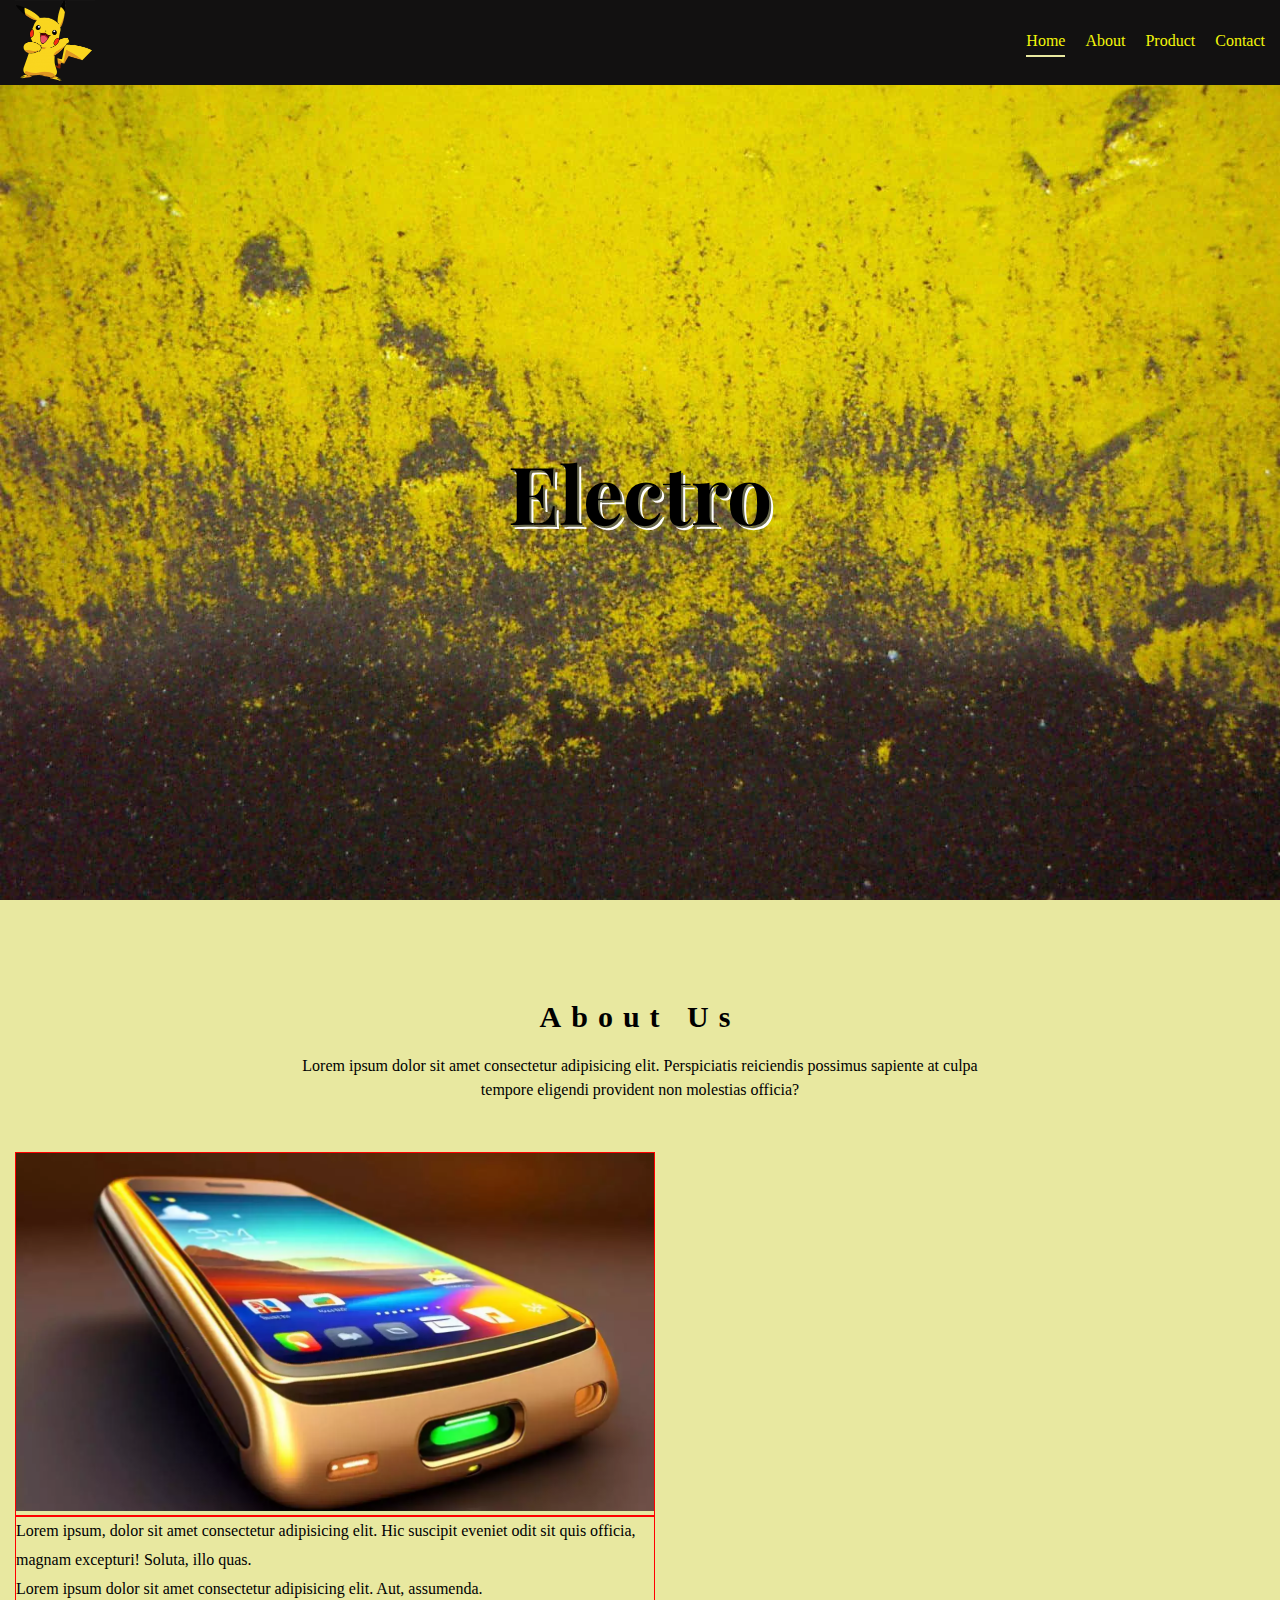
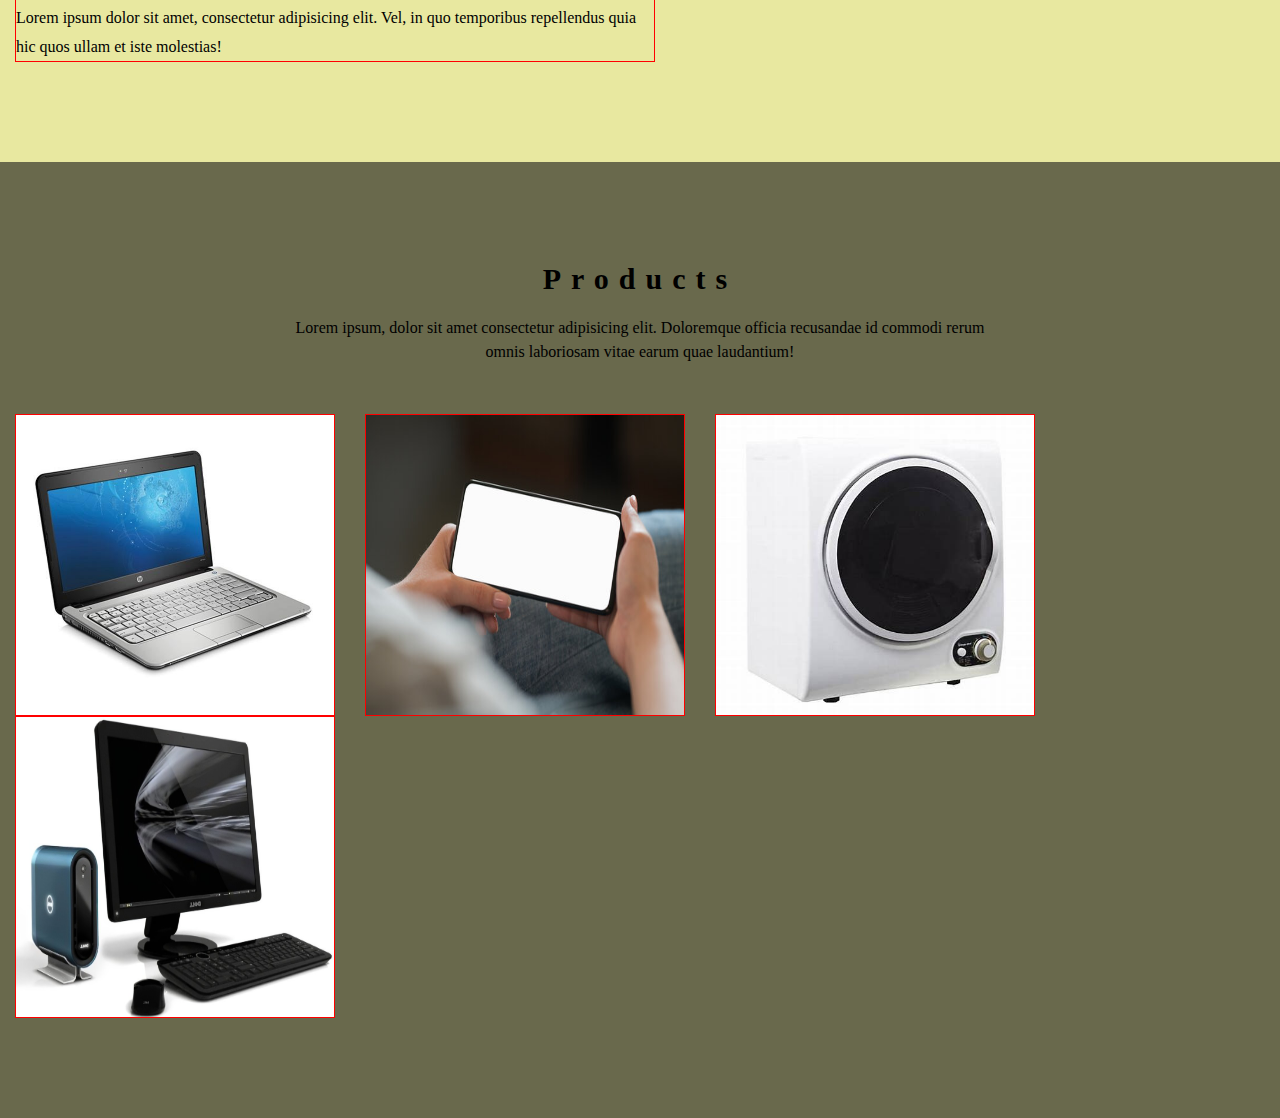
<file: ECOMMERCES/index.html>
<!DOCTYPE html>
<html lang="en">
<head>
    <meta charset="UTF-8">
    <meta name="viewport" content="width=device-width, initial-scale=1.0">
    <title>electro</title>
    <link rel="stylesheet" href="./CSS/style.css">
</head>
<body>
    <header>
        <div class="navbar">
            <div class="container">
                <nav>
                    <!-- ---Logo part----- -->
                    <div class="logo">
                        <a href="#">
                            <img src="./images/logo.png" alt="logo image">
                        </a>
                    </div>
                    <!-- -----Navigation Bar----- -->
                    <div class="navItems">
                        <ul class="navlinks">
                            <li><a href="#" class="active">Home</a></li>
                            <li><a href="#">About</a></li>
                            <li><a href="#">Product</a></li>
                            <li><a href="#">Contact</a></li>
                        </ul>
                    </div>
                </nav>
            </div>
        </div>
    </header>
    <main>
        <!-- ------Bannar------ -->
        <section class="banner">
            <div class="container">
                <div class="banner_content">
                    <h1>Electro</h1>
                </div>
            </div>
        </section>
        <!-- ------About Part------ -->
         <section class="aboutUs section_padding">
            <div class="container">
                <div class="section_text">
                    <h2>About Us</h2>
                    <p>Lorem ipsum dolor sit amet consectetur adipisicing elit. Perspiciatis reiciendis possimus sapiente at culpa tempore eligendi provident non molestias officia?</p>
                </div>
                <div class="row">
                    <div class="col col-50">
                        <div class="about_img">
                            <img src="./images/Products/mobile-phone.webp" alt="about us" />
                        </div>
                    </div>
                    <div class="col col-50 aboutText">
                        <div>
                            <p>Lorem ipsum, dolor sit amet consectetur adipisicing elit. Hic suscipit eveniet odit sit quis officia, magnam excepturi! Soluta, illo quas.</p>
                            <p>Lorem ipsum dolor sit amet consectetur adipisicing elit. Aut, assumenda.</p>
                            <p>Lorem ipsum dolor sit amet, consectetur adipisicing elit. Vel, in quo temporibus repellendus quia hic quos ullam et iste molestias!</p>
                        </div>
                    </div>
                </div>
            </div>
         </section>
         <!-- --------Product--------- -->
          <section class="products section_padding">
            <div class="container">
                <div class="section_text">
                    <h2>Products</h2>
                    <p>Lorem ipsum, dolor sit amet consectetur adipisicing elit. Doloremque officia recusandae id commodi rerum omnis laboriosam vitae earum quae laudantium!</p>
                </div>
                <div class="row">
                    <div class="col col-25">
                        <div class="productCard">
                            <div class="cardImg">
                                <img src="../ECOMMERCES/images/Products/laptop.jpg" alt="maptop"/>
                            </div>
                            <!-- <div class="cardText">
                                <h3>Lorem, ipsum.</h3>
                                <p>Lorem ipsum dolor sit amet.</p>
                            </div> -->
                        </div>
                    </div>
                    <div class="col col-25">
                        <div class="productCard">
                            <div class="cardImg">
                                <img src="../ECOMMERCES/images/Products/mobile.jpg" alt="mobile"/>
                            </div>
                            <!-- <div class="cardText">
                                <h3>Lorem, ipsum.</h3>
                                <p>Lorem ipsum dolor sit amet.</p>
                            </div> -->
                        </div>
                    </div>
                    <div class="col col-25">
                        <div class="productCard">
                            <div class="cardImg">
                                <img src="../ECOMMERCES/images/Products/washing-machine.jpg" alt="washing-machine"/>
                            </div>
                            <!-- <div class="cardText">
                                <h3>Lorem, ipsum.</h3>
                                <p>Lorem ipsum dolor sit amet.</p>
                            </div> -->
                        </div>
                    </div>
                    <div class="col col-25">
                        <div class="productCard">
                            <div class="cardImg">
                                <img src="../ECOMMERCES/images/Products/desktop.jpg" alt="desktop"/>
                            </div>
                            <!-- <div class="cardText">
                                <h3>Lorem, ipsum.</h3>
                                <p>Lorem ipsum dolor sit amet.</p>
                            </div> -->
                        </div>
                    </div>
                </div>
            </div>
          </section>
    </main>
    <footer></footer>
</body>
</html>
</file>
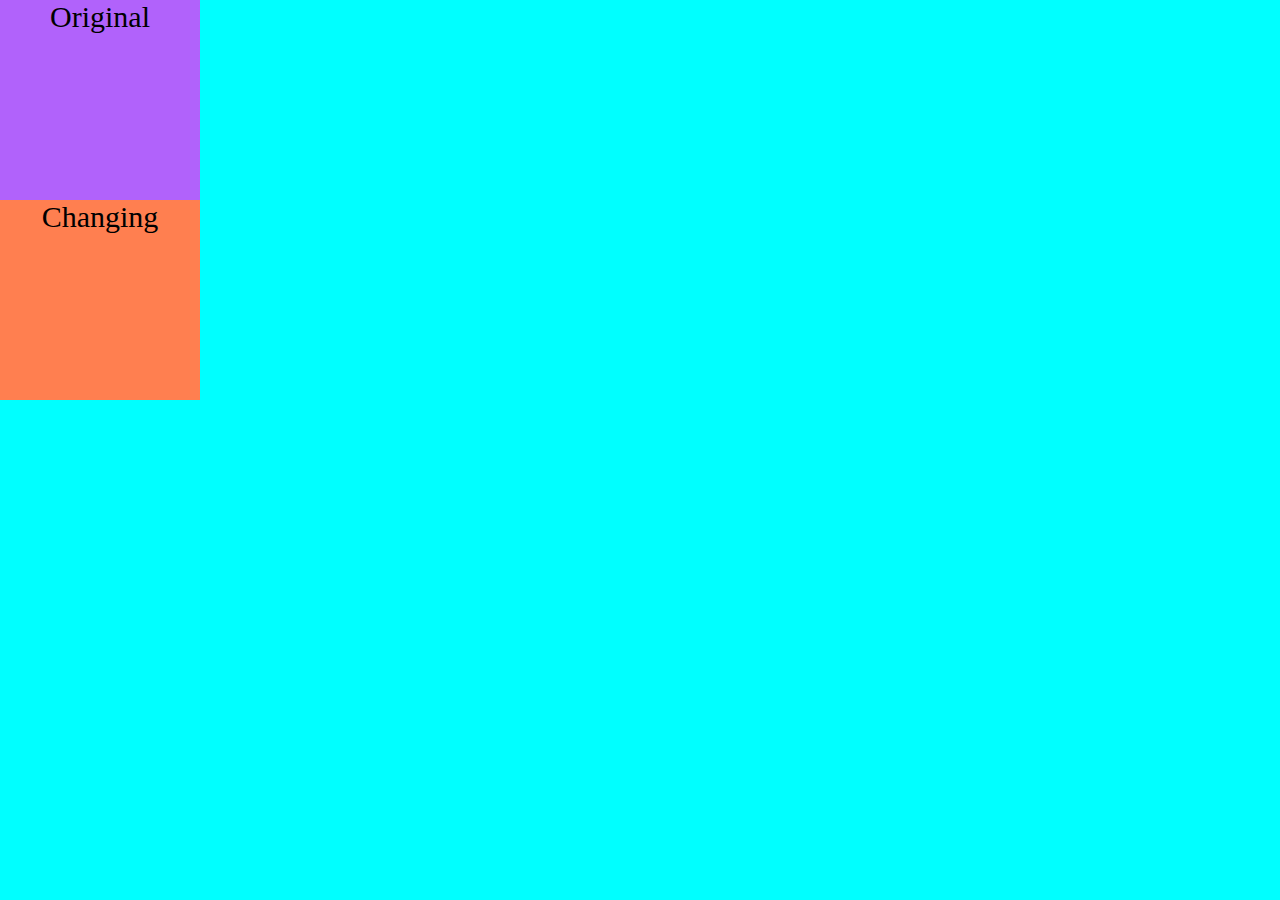
<file: TRANSFORM/index.html>
<!DOCTYPE html>
<html lang="en">
<head>
    <meta charset="UTF-8">
    <meta name="viewport" content="width=device-width, initial-scale=1.0">
    <title>tranceform</title>
    <link rel="stylesheet" href="./CSS/style.css">
</head>
<body>
    <div class="original"><p>Original</p></div>
    <div class="changing"><p>Changing</p></div>
    
</body>
</html>
</file>
<file: ECOMMERCES/CSS/style.css>
@import url('https://fonts.googleapis.com/css2?family=Playfair+Display:ital,wght@0,400..900;1,400..900&display=swap');
/*   font-family: "Playfair Display", serif; */
@import url('https://fonts.googleapis.com/css2?family=Roboto:ital,wght@0,100..900;1,100..900&display=swap');
/*   font-family: "Roboto", sans-serif; */

*{
    margin: 0;
    padding: 0;
    box-sizing: border-box;
}
:root{
    --yellow:rgb(242, 246, 10);
    --darkYellow:rgb(105, 105, 76);
    --lightYellow:rgb(232, 232, 160);
    --black:rgb(18, 17, 17);
    --headingFont: "Playfair Display", serif;
}

body{
    background-color: var(--lightYellow);
}
/*--------------COMMON ELEMENT------------ */
ul{
    list-style: none;
}
a{
    display: inline-block;
    text-decoration: none;
}
img{
    max-width: 100%;
    width: 100%;
    height: auto;
}
h1{
    font-family: var(--headingFont);
    font-size: 80px;
    line-height: 1;
}
/* ---------------COMMON CLASS------------ */
.container{
    max-width: 1440;
    width: 100%;
    margin: 0 auto;
    padding: 0 15px;
}
.section_padding{
    padding-top: 100px;
    padding-bottom: 100px;
}
.section_text{
    /* background-color: brown; */
    max-width: 700px;
    width: 100%;
    text-align: center;
    margin: 0 auto 50px;
}
.section_text h2{
    font-size: 30px;
    letter-spacing: 10px;
    text-transform: capitalize;
    margin-bottom: 20px;
}
.section_text p{
    line-height: 1.5;
}
.row{
    display: flex;
    flex-wrap: wrap;
    margin:0 -15px;
}
.col{
    margin:0 15px;
    border: 1px solid red;
}
.col-50 {
    width: 50%;
}
.col-33 {
    width: 33.33%;
}
.col-25 {
    width:25%;
}
.align-center{
    align-items: center;
}

/* ----------navbar------------- */
.navbar{
    background-color: var(--black);
}
/* .navItems{
    display: flex;
} */
nav{
    display: flex;
    justify-content: space-between;
    align-items: center;
}
.logo{
    display: inline-block;
    max-width: 80px;
    width: 100%;
}
.navlinks{
    display: flex;
    justify-content: flex-end;
}
.navlinks li{
    margin-left: 20px;
}
.navlinks li a{
    color: var(--yellow);
    padding: 5px 0;
}
.active{
    border-bottom: 2px solid var(--lightYellow);
}
.navlinks li a:hover{
    color:var(--lightYellow);
}
/* ----------banner---------- */
.banner{
    /* background-color: brown; */
    height: calc(100vh - 85px);
    background-image:url('../images/banner.jpg');
    background-repeat: no-repeat;
    background-blend-mode: multiply;
    background-size: cover;
    background-position: center;
    padding: 50px 0;
}
.banner .container{
    /* background-color: aqua; */
    height: 100%;
    display: flex;
    justify-content: center;
    align-items: center;
}
.banner_content h1{
    /* background-color: blueviolet; */
    /* font-size: 80px; */
    text-shadow: 2px 2px 0 var(--darkYellow),4px 4px 0 white;
}
/* -------about-------- */
.aboutText p{
    line-height: 1.8;
}
/* ----------products--------- */
.products{
    background-color: var(--darkYellow);
}
.productCard:hover{
    background-color: chartreuse;
    box-sizing: 0 0 15px rgb(40, 40, 40);
}
.productCard .cardImg{
    height:300px;
}
.productCard .cardImg img{
    height: 100%;
}
.productCard .cardText{
    padding: 20px;
}
</file>
<file: TRANSFORM/CSS/style.css>
*{
    margin: 0;
    padding: 0;
    box-sizing: border-box;
}
body{
    background-color: aqua;
}
div{
    width:200px;
    height:200px;
}
div p{
    text-align: center;
    font-size: 30px;
}
.original{
    background-color: rgb(177, 98, 251);
}
.changing{
    background-color: coral;
    /* transform: translateX(200px); */
    /* transform: translateY(-60px); */
    /* transform: translate(200px, 100);*/
    /* transform: rotate(-30deg); */
    /* transform: skewX(-20deg); */
    /* transform: skewY(-20deg); */




    transition:transform 2s ease 1s,background-color 3s 1s;

}
.changing:hover{
    transform: rotate(360deg);
    background-color: red;
}
</file>
